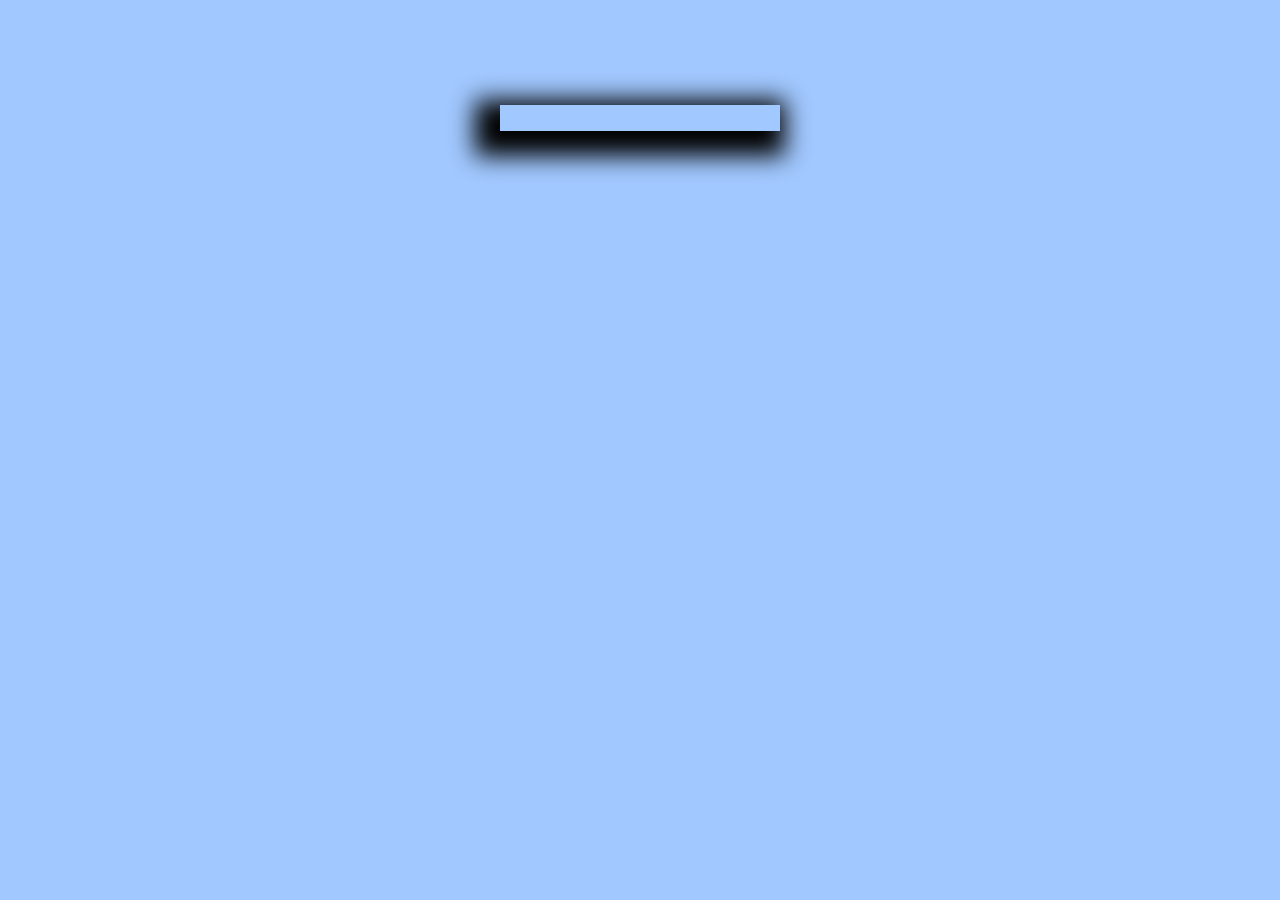
<file: index.html>
<!DOCTYPE html>
<html lang="en">
<head>
    <meta charset="UTF-8">
    <meta name="viewport" content="width=device-width, initial-scale=1.0">
    <link rel="stylesheet" href="styles.css">
    <title>Document</title>
</head>
<body>
    
    <script src="script.js"></script>
</body>
</html>
</file>
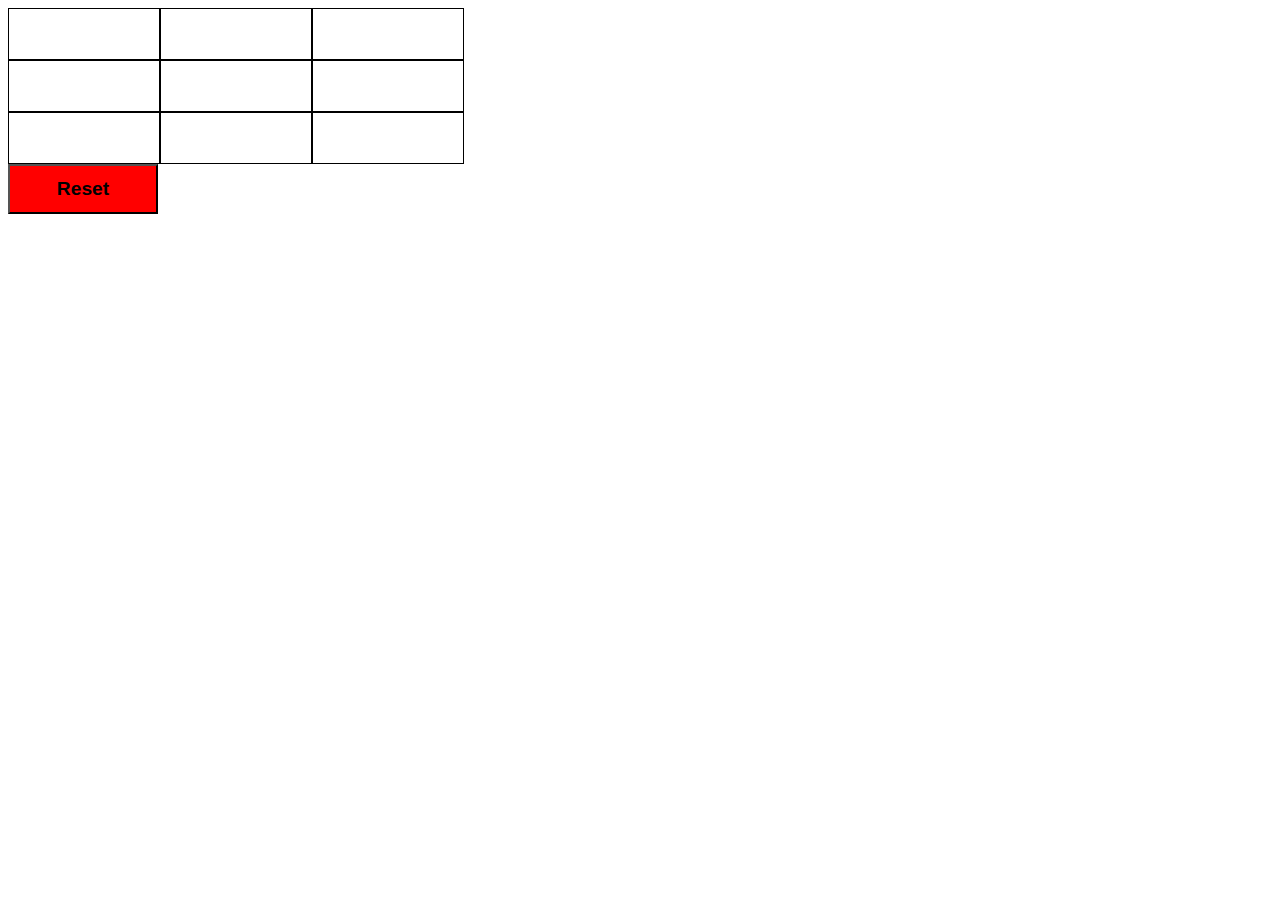
<file: game.html>
<!DOCTYPE html>
<html lang="en">
<head>
    <meta charset="UTF-8">
    <meta name="viewport" content="width=device-width, initial-scale=1.0">
    <link rel="stylesheet" href="tictactoe.css">
    <title>Tic Tac Toe</title>
</head>
<body>
    
    <button id="reset">Reset</button>
    <script src="gameScript.js"></script>
</body>
</html>
</file>
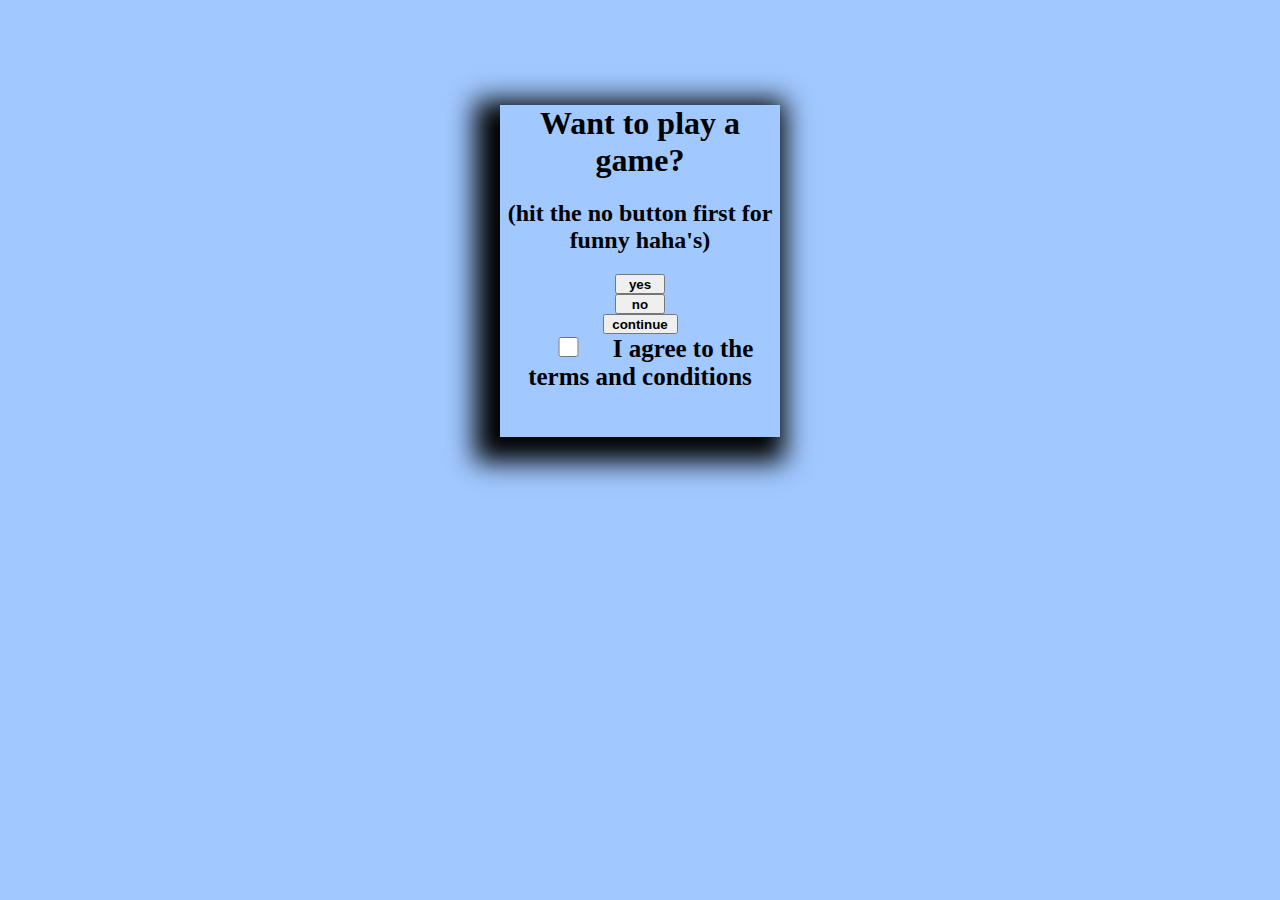
<file: mPage.html>
<!DOCTYPE html>
<html lang="en">
<head>
    <meta charset="UTF-8">
    <meta name="viewport" content="width=device-width, initial-scale=1.0">
    <link rel="stylesheet" href="styles.css">
    <title>Main Page</title>
</head>
<body>
    <div class="confirmation">
        <h1>Want to play a game?</h1>
        <h2>(hit the no button first for funny haha's)</h2>
        <form>
            <input type="button" id='yes' onclick="yesGame()" value="yes">
            <br>
            <input type="button" id='no' onclick="noGame()" value="no">
            <br>
            <input type="submit" value="continue">
            <br>
            <input type="checkbox" id="terms"> 
            <span id="termsText">
                I agree to the terms and conditions
            </span>
        </form>
    </div>
    <p id='message'></p>
    <script src="script.js"></script>
</body>
</html>
</file>
<file: styles.css>
body {
    margin: 105px 500px;
    text-align: center;
    box-shadow: -10px 10px 25px 15px black;
    background-color: rgb(161, 200, 255); 
    padding-bottom: 2%;  
}
input{
    width: 75px;
    height: 20px;
    font-weight: bolder;
}
#yes{
    width: 50px;
    height: 20px;
    font-weight: bolder;
}
#no{
    width: 50px;
    height: 20px;
    font-weight: bolder;
}
#termsText{
    font-size: 25px;
    font-weight: bolder;
}
#message{
    font-size: 20px;
    font-weight: bolder;
}
.confirmation{
    display: flexbox;
    justify-content: space-around;
}
</file>
<file: tictactoe.css>
.gameBoard {
    display: flex;
    width: 600px;
    flex-wrap: wrap;
}
.box {
    border: 1px solid black;
    width: 150px;
    height: 50px;
    text-align: center;
    font-size: 40px;
}
button{
    width: 150px;
    height: 50px;
    background-color: red ;
    font-weight: bolder;
    font-size: larger;;
}
</file>
